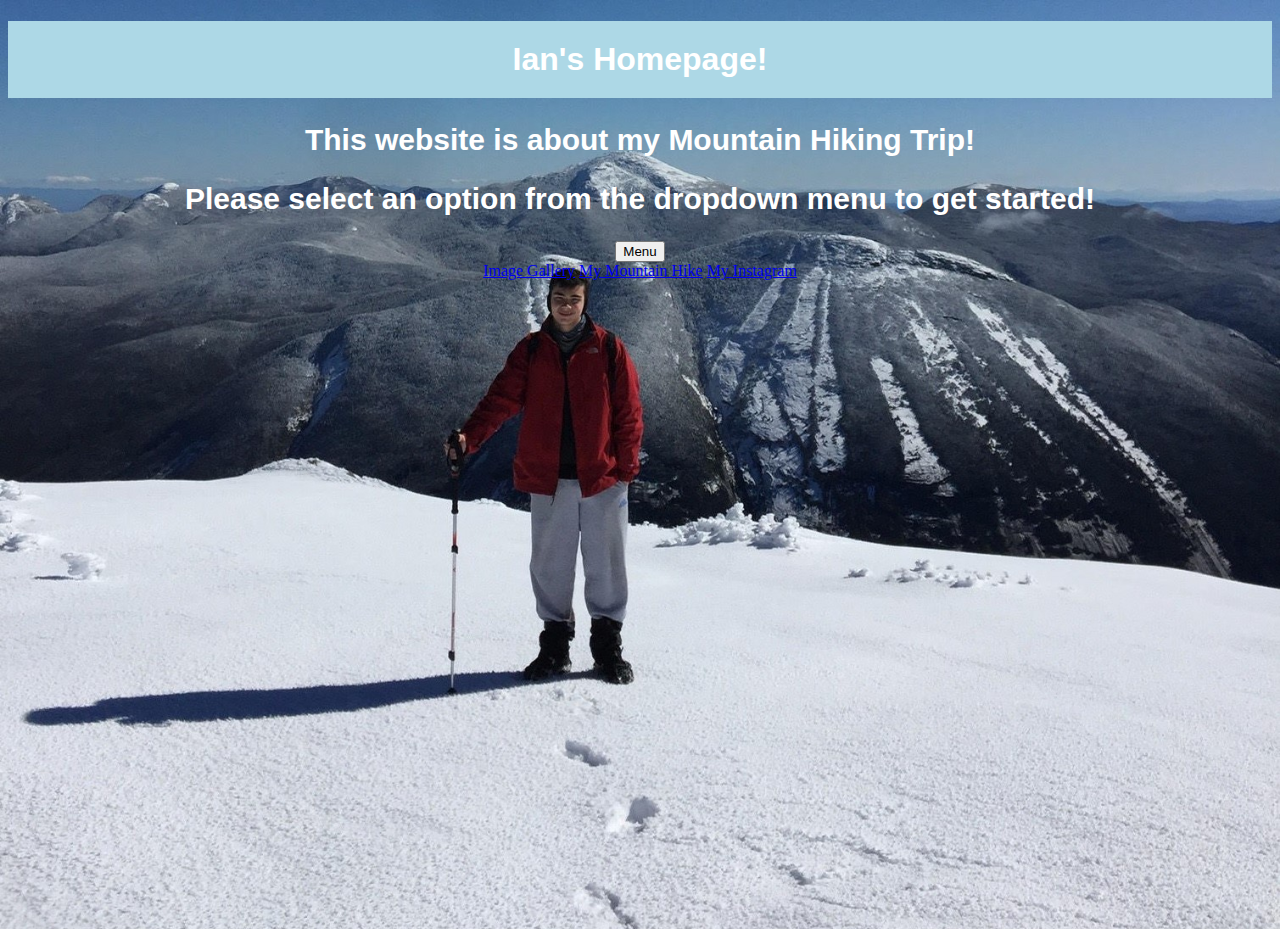
<file: homepage/index.html>
<!DOCTYPE html>

<html lang="en">
    <head>
        <link rel="stylesheet" href="https://cdn.jsdelivr.net/npm/bootstrap@4.5.3/dist/css/bootstrap.min.css" integrity="sha384-TX8t27EcRE3e/ihU7zmQxVncDAy5uIKz4rEkgIXeMed4M0jlfIDPvg6uqKI2xXr2" crossorigin="anonymous">
        <script src="https://code.jquery.com/jquery-3.5.1.slim.min.js" integrity="sha384-DfXdz2htPH0lsSSs5nCTpuj/zy4C+OGpamoFVy38MVBnE+IbbVYUew+OrCXaRkfj" crossorigin="anonymous"></script>
<script src="https://cdn.jsdelivr.net/npm/bootstrap@4.5.3/dist/js/bootstrap.bundle.min.js" integrity="sha384-ho+j7jyWK8fNQe+A12Hb8AhRq26LrZ/JpcUGGOn+Y7RsweNrtN/tE3MoK7ZeZDyx" crossorigin="anonymous"></script>
        <link href="styles.css" rel="stylesheet">
        <title>My Webpage</title>
    </head>
    <body id="mountain">
        <h1 id="intro"> Ian's Homepage!
        </div>
        </h1>
        <h2 id="intro"> This website is about my Mountain Hiking Trip! </h2>
        <h2 id="intro"> Please select an option from the dropdown menu to get started!</h2>
        <div id="dropdown">
  <button class="btn btn-success dropdown-toggle" type="button" id="dropdownMenuButton" data-toggle="dropdown" aria-haspopup="true" aria-expanded="false">
        Menu
      </button>
          <div class="dropdown-menu" aria-labelledby="dropdownMenuButton">
            <a class="dropdown-item" href="images.html">Image Gallery</a>
            <a class="dropdown-item" href="me.html">My Mountain Hike</a>
            <a class="dropdown-item" href="https://www.instagram.com/terriblenun/">My Instagram</a>
          </div>
    </body>
</html>
</file>
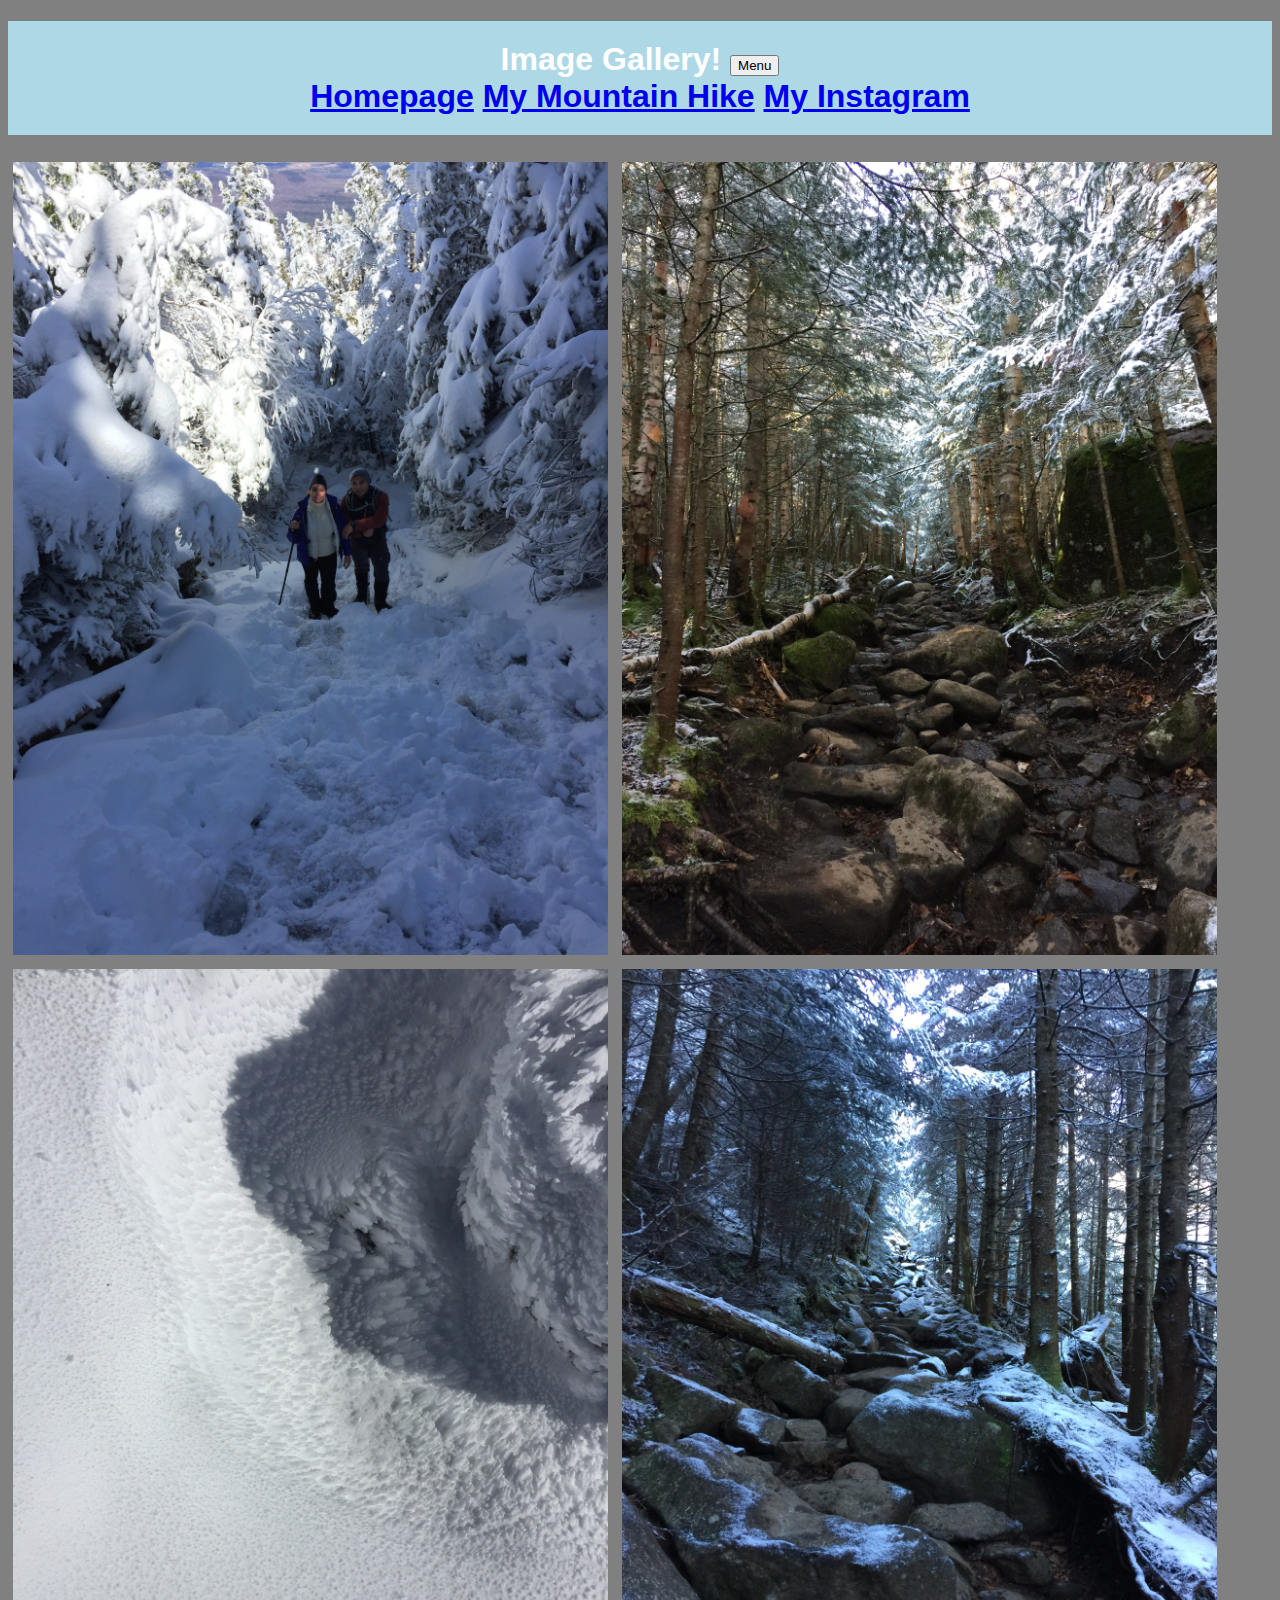
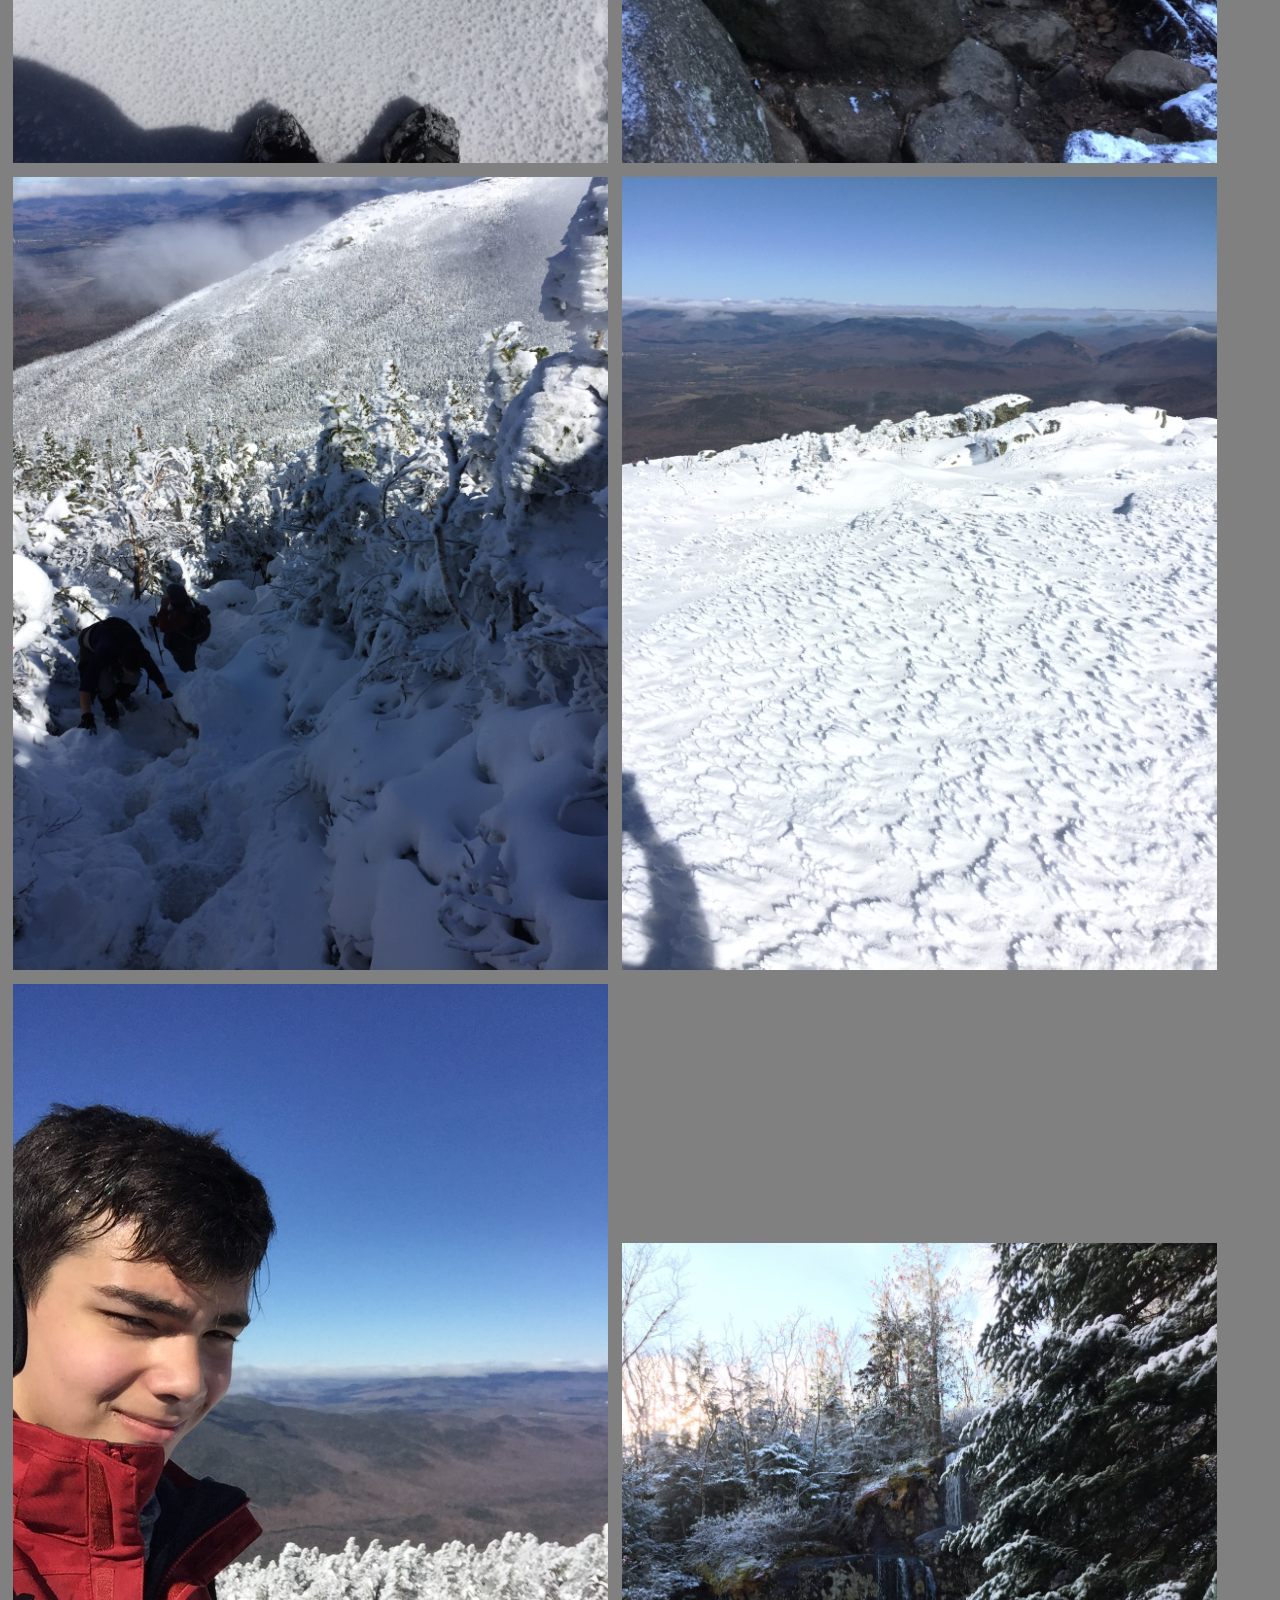
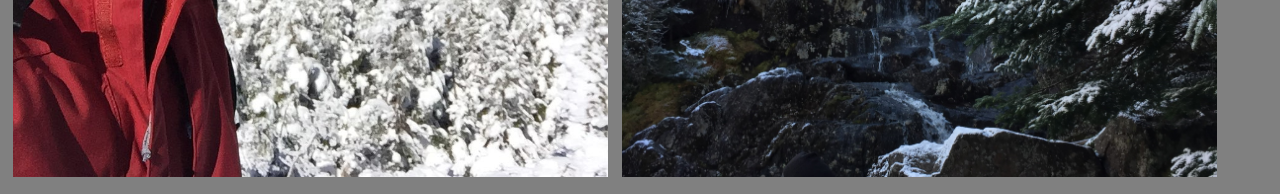
<file: homepage/images.html>
<!DOCTYPE html>

<html lang="en">
    <head>
        <link rel="stylesheet" href="https://cdn.jsdelivr.net/npm/bootstrap@4.5.3/dist/css/bootstrap.min.css" integrity="sha384-TX8t27EcRE3e/ihU7zmQxVncDAy5uIKz4rEkgIXeMed4M0jlfIDPvg6uqKI2xXr2" crossorigin="anonymous">
        <script src="https://code.jquery.com/jquery-3.5.1.slim.min.js" integrity="sha384-DfXdz2htPH0lsSSs5nCTpuj/zy4C+OGpamoFVy38MVBnE+IbbVYUew+OrCXaRkfj" crossorigin="anonymous"></script>
<script src="https://cdn.jsdelivr.net/npm/bootstrap@4.5.3/dist/js/bootstrap.bundle.min.js" integrity="sha384-ho+j7jyWK8fNQe+A12Hb8AhRq26LrZ/JpcUGGOn+Y7RsweNrtN/tE3MoK7ZeZDyx" crossorigin="anonymous"></script>
        <link href="styles.css" rel="stylesheet">
        <title>My Webpage</title>
    </head>
    <body>
        <h1 id="intro"> Image Gallery!
        <button class="btn btn-success dropdown-toggle" type="button" id="dropdownMenuButton" data-toggle="dropdown" aria-haspopup="true" aria-expanded="false">
        Menu
      </button>
          <div class="dropdown-menu" aria-labelledby="dropdownMenuButton">
            <a class="dropdown-item" href="index.html">Homepage</a>
            <a class="dropdown-item" href="me.html">My Mountain Hike</a>
            <a class="dropdown-item" href="https://www.instagram.com/terriblenun/">My Instagram</a>
          </div></h1>
        <img src="candd.jpg" class="rounded float-left" id="imggal">
        <img src="trees.jpg" class="rounded float-left" id="imggal">
        <img src="snowflowers.jpg" class="rounded float-left" id="imggal">
        <img src="snowtrees.jpg" class="rounded float-left" id="imggal">
        <img src="downview.jpg" class="rounded float-left" id="imggal">
        <img src="icefield.jpg" class="rounded float-left" id="imggal">
        <img src="me.jpg" class="rounded float-left" id="imggal">
        <img src="creek.jpg" class="rounded float-left" id="imggal">
    </body>
</html>
</file>
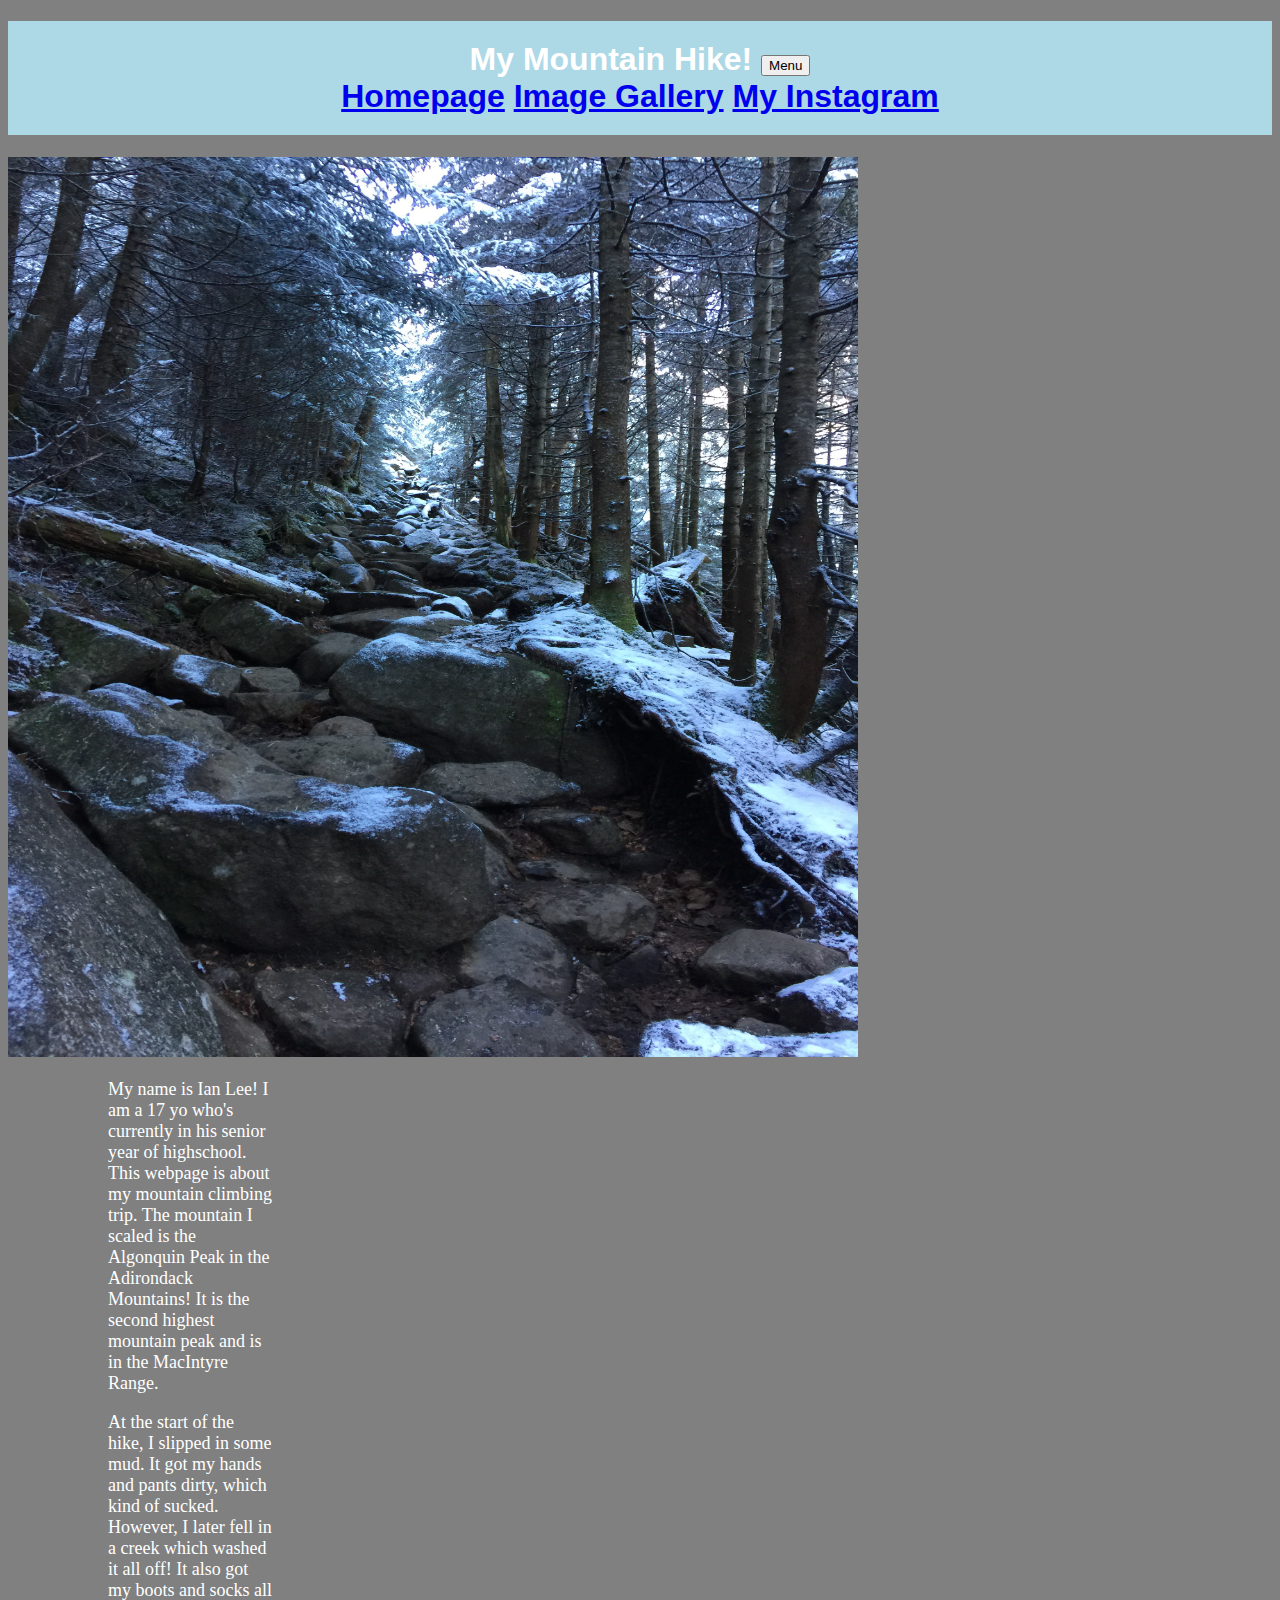
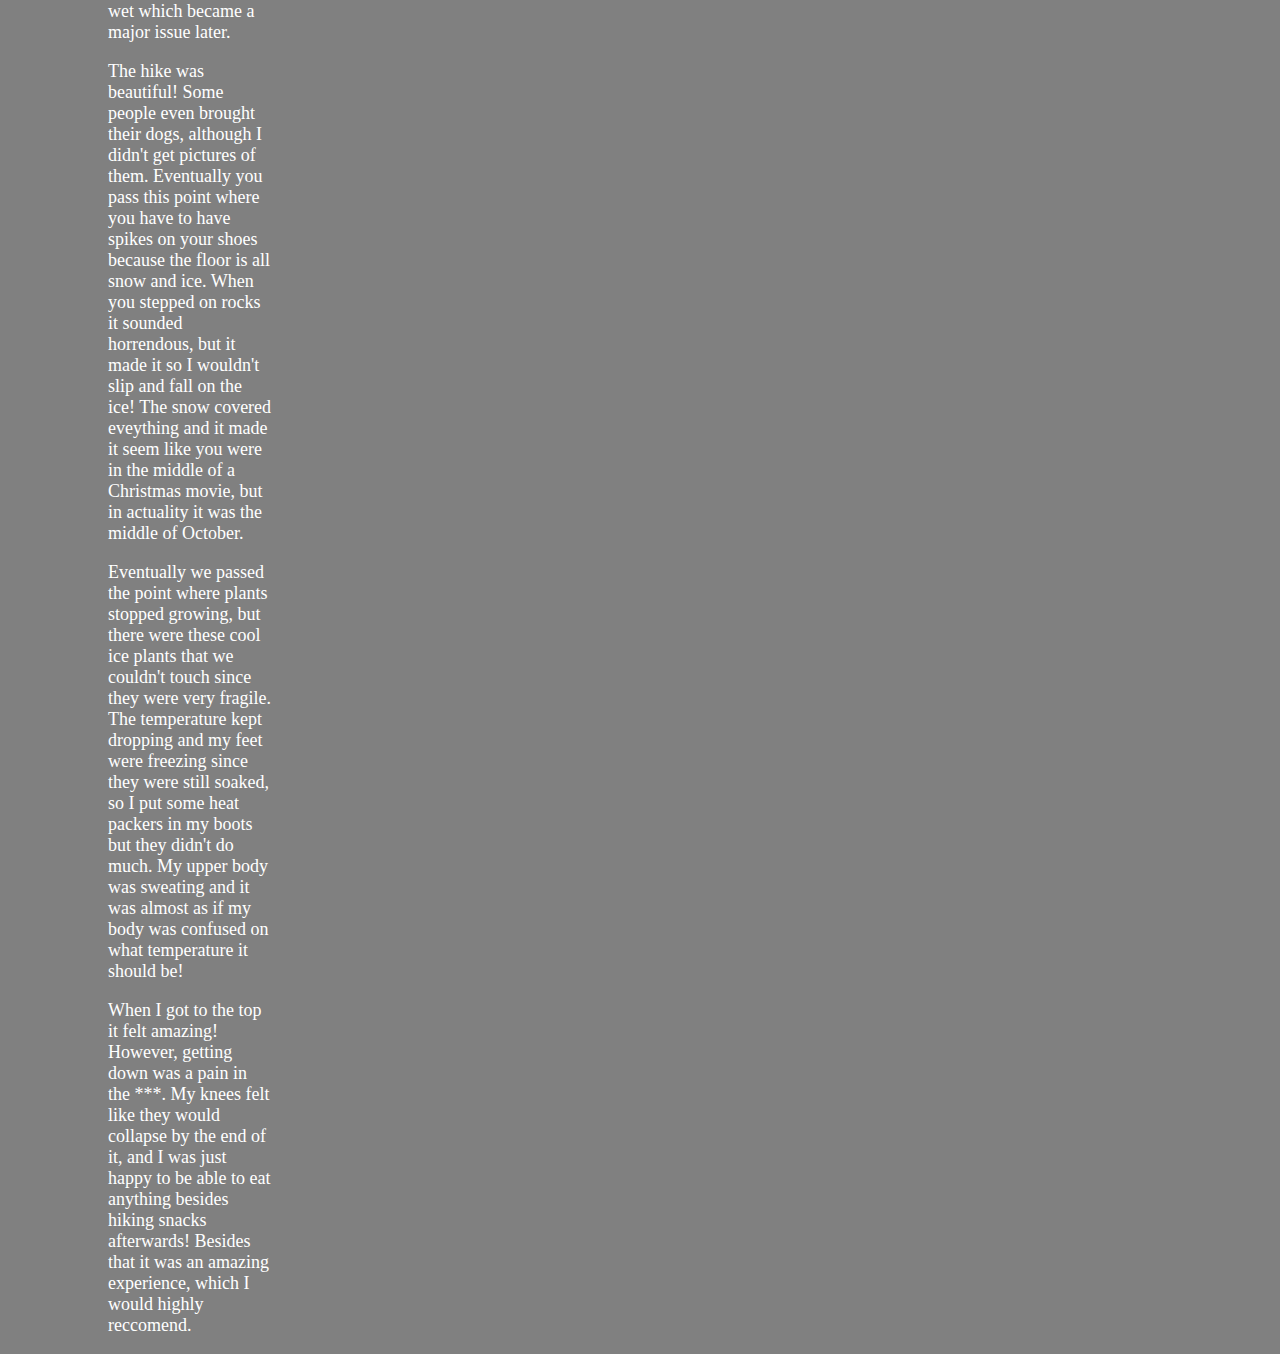
<file: homepage/me.html>
<!DOCTYPE html>

<html lang="en">
    <head>
        <link rel="stylesheet" href="https://cdn.jsdelivr.net/npm/bootstrap@4.5.3/dist/css/bootstrap.min.css" integrity="sha384-TX8t27EcRE3e/ihU7zmQxVncDAy5uIKz4rEkgIXeMed4M0jlfIDPvg6uqKI2xXr2" crossorigin="anonymous">
        <script src="https://code.jquery.com/jquery-3.5.1.slim.min.js" integrity="sha384-DfXdz2htPH0lsSSs5nCTpuj/zy4C+OGpamoFVy38MVBnE+IbbVYUew+OrCXaRkfj" crossorigin="anonymous"></script>
<script src="https://cdn.jsdelivr.net/npm/bootstrap@4.5.3/dist/js/bootstrap.bundle.min.js" integrity="sha384-ho+j7jyWK8fNQe+A12Hb8AhRq26LrZ/JpcUGGOn+Y7RsweNrtN/tE3MoK7ZeZDyx" crossorigin="anonymous"></script>
        <link href="styles.css" rel="stylesheet">
        <title>My Webpage</title>
    </head>
    <body>
        <h1 id= "abouthead"> My Mountain Hike!
        <button class="btn btn-success dropdown-toggle" type="button" id="dropdownMenuButton" data-toggle="dropdown" aria-haspopup="true" aria-expanded="false">
        Menu
      </button>
          <div class="dropdown-menu" aria-labelledby="dropdownMenuButton">
            <a class="dropdown-item" href="index.html">Homepage</a>
            <a class="dropdown-item" href="images.html">Image Gallery</a>
            <a class="dropdown-item" href="https://www.instagram.com/terriblenun/">My Instagram</a>
          </div></h1>
        <img id="snowtrees" alt="st" src="snowtrees.jpg" class="rounded float-right">
        <p id="mountaintext"> My name is Ian Lee! I am a 17 yo who's currently in his senior year of highschool. This webpage is about my mountain climbing trip. The mountain I scaled is the Algonquin Peak in the Adirondack Mountains! It is the second highest mountain peak and is in the MacIntyre Range.</p>
        <p id="mountaintext"> At the start of the hike, I slipped in some mud. It got my hands and pants dirty, which kind of sucked. However, I later fell in a creek which washed it all off! It also got my boots and socks all wet which became a major issue later.</p>
        <p id="mountaintext"> The hike was beautiful! Some people even brought their dogs, although I didn't get pictures of them. Eventually you pass this point where you have to have spikes on your shoes because the floor is all snow and ice. When you stepped on rocks it sounded horrendous, but it made it so I wouldn't slip and fall on the ice! The snow covered eveything and it made it seem like you were in the middle of a Christmas movie, but in actuality it was the middle of October.</p>
        <p id="mountaintext"> Eventually we passed the point where plants stopped growing, but there were these cool ice plants that we couldn't touch since they were very fragile. The temperature kept dropping and my feet were freezing since they were still soaked, so I put some heat packers in my boots but they didn't do much. My upper body was sweating and it was almost as if my body was confused on what temperature it should be!</p>
        <p id="mountaintext"> When I got to the top it felt amazing! However, getting down was a pain in the ***. My knees felt like they would collapse by the end of it, and I was just happy to be able to eat anything besides hiking snacks afterwards! Besides that it was an amazing experience, which I would highly reccomend.</p>
    </body>
</html>
</file>
<file: homepage/styles.css>
h1{
    font-family: Helvetica;
    background-color: lightblue;
    padding: 20px;
}
body{
    background-color: gray;
}
.ella{
    font-family: Helvetica;
}
#Ella{
    width: 200px;
}
h2{
    font-family: Helvetica;
    font-size: 30px;
    color: white;
}
#mountain{
    background-image: url(mountain.jpg);
    background-size: cover;
    height: 100vh;
}
#intro{
    text-align: center;
    color: white;
}
#dropdown{
    text-align: center;
}
#abouthead{
    background-color: lightblue;
    text-align: center;
    color: white;
}
#mountaintext{
    color: white;
    font-size: 18px;
    margin-left: 100px;
    margin-right:1000px;
}
#card{
    text-align: center;
}
#snowtrees{
    margin-right: 100px;
    width: 850px;
    height: 100vh;
}
#imggal{
    width: 595px;
    padding: 5px;
}
</file>
